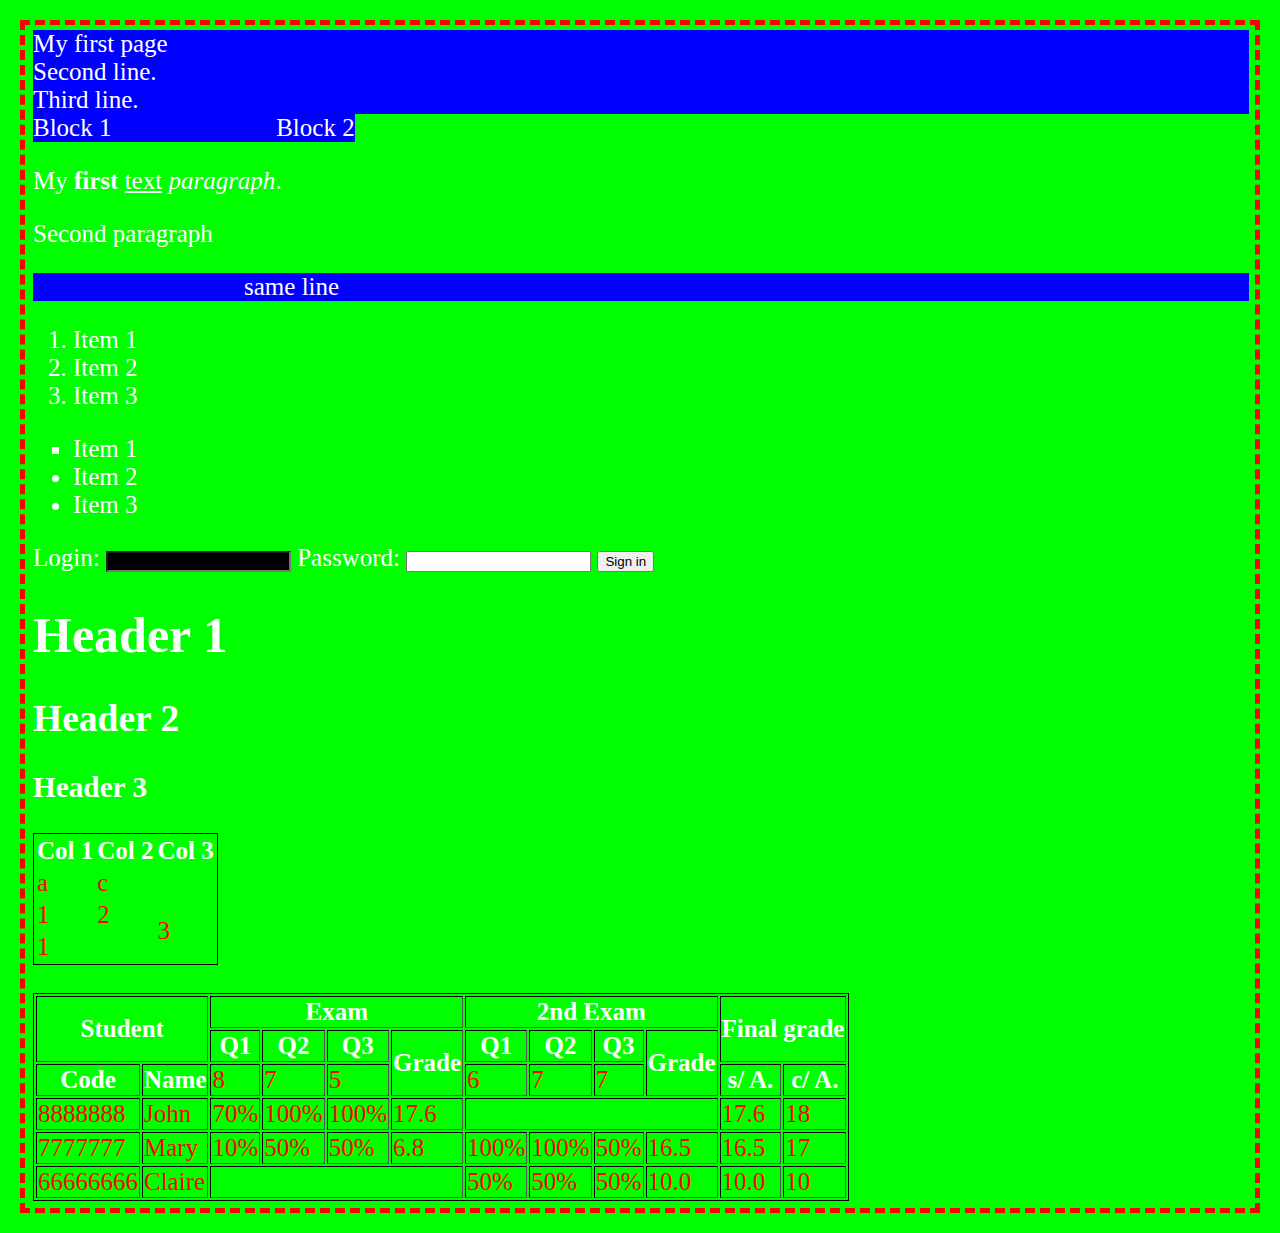
<file: index.html>
﻿<!DOCTYPE html>

<html lang="en" xmlns="http://www.w3.org/1999/xhtml">
<head>
    <meta charset="utf-8" />
    <title>My web page</title>
    <link rel="stylesheet" href="style.css" />
</head>
<body>
    <div>
        My first page
        <!-- komentārs -->
        <br />
        Second line.
        <br />
        Third line.
    </div>
    <div class="left">
        Block 1
    </div>
    <div class="right">
        Block 2
    </div>
    <div style="clear: both;"></div>
    <p>
        My <b>first</b> <u>text</u> <i>paragraph</i>.
    </p>
    <p>Second paragraph</p>
    <div>
        <a href="http://www.delfi.lv" target="_blank">Click here!</a>
        <span class="blue bold">text text</span> 
        <span>same line</span>
    </div>
    <ol>
        <li>Item 1</li>
        <li>Item 2</li>
        <li>Item 3</li>
    </ol>
    <ul>
        <li type="square">Item 1</li>
        <li>Item 2</li>
        <li>Item 3</li>
    </ul>
    <form action="">
        Login:
        <input type="text" name="login" id="login" />
        Password:
        <input type="password" name="pass" id="pass" />

        <button type="submit">Sign in</button>
    </form>
    <h1>Header 1</h1>
    <h2>Header 2</h2>
    <h3>Header 3</h3>

    <table>
        <tr>
            <th>Col 1</th>
            <th>Col 2</th>
            <th>Col 3</th>
        </tr>
        <tr>
            <td>a</td>
            <td colspan="2">c</td>
        </tr>
        <tr>
            <td>1</td>
            <td>2</td>
            <td rowspan="2">3</td>
        </tr>
        <tr>
            <td colspan="2">1</td>
        </tr>
    </table>
    <br/>
    <table border="1">
        <tr>
            <th rowspan="2" colspan="2">Student</th>
            <th colspan="4">Exam</th>
            <th colspan="4">2nd Exam</th>
            <th rowspan="2" colspan="2">Final grade</th>
        </tr>
        <tr>
            <th>Q1</th>
            <th>Q2</th>
            <th>Q3</th>
            <th rowspan="2">Grade</th>
            <th>Q1</th>
            <th>Q2</th>
            <th>Q3</th>
            <th rowspan="2">Grade</th>
        </tr>
        <tr>
            <th>Code</th>
            <th>Name</th>
            <td>8</td>
            <td>7</td>
            <td>5</td>
            <td>6</td>
            <td>7</td>
            <td>7</td>
            <th>s/ A.</th>
            <th>c/ A.</th>
        </tr>
        <tr>
            <td>8888888</td>
            <td>John</td>
            <td>70%</td>
            <td>100%</td>
            <td>100%</td>
            <td>17.6</td>
            <td colspan="4"></td>
            <td>17.6</td>
            <td>18</td>
        </tr>
        <tr>
            <td>7777777</td>
            <td>Mary</td>
            <td>10%</td>
            <td>50%</td>
            <td>50%</td>
            <td>6.8</td>
            <td>100%</td>
            <td>100%</td>
            <td>50%</td>
            <td>16.5</td>
            <td>16.5</td>
            <td>17</td>
        </tr>
        <tr>
            <td>66666666</td>
            <td>Claire</td>
            <td colspan="4"></td>
            <td>50%</td>
            <td>50%</td>
            <td>50%</td>
            <td>10.0</td>
            <td>10.0</td>
            <td>10</td>
        </tr>
    </table>
</body>
</html>
</file>
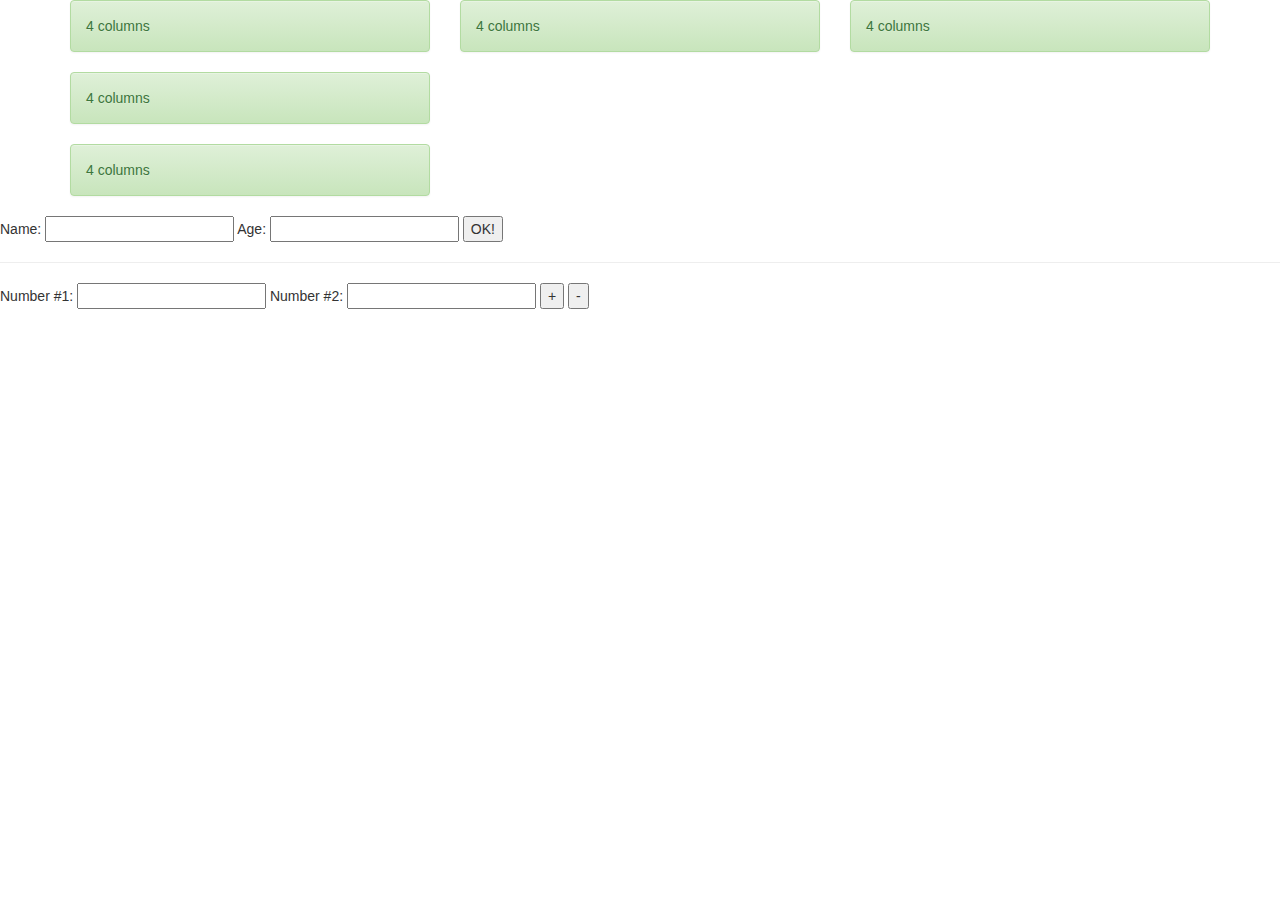
<file: javascriptsample.html>
﻿<!DOCTYPE html>

<html lang="en" xmlns="http://www.w3.org/1999/xhtml">
<head>
    <meta charset="utf-8" />
    <title>Javascriptsample.html</title>
    <!-- Latest compiled and minified CSS -->
    <link rel="stylesheet" href="https://stackpath.bootstrapcdn.com/bootstrap/3.4.1/css/bootstrap.min.css" integrity="sha384-HSMxcRTRxnN+Bdg0JdbxYKrThecOKuH5zCYotlSAcp1+c8xmyTe9GYg1l9a69psu" crossorigin="anonymous">

    <!-- Optional theme -->
    <link rel="stylesheet" href="https://stackpath.bootstrapcdn.com/bootstrap/3.4.1/css/bootstrap-theme.min.css" integrity="sha384-6pzBo3FDv/PJ8r2KRkGHifhEocL+1X2rVCTTkUfGk7/0pbek5mMa1upzvWbrUbOZ" crossorigin="anonymous">

    <!-- Latest compiled and minified JavaScript -->
    <script src="https://stackpath.bootstrapcdn.com/bootstrap/3.4.1/js/bootstrap.min.js" integrity="sha384-aJ21OjlMXNL5UyIl/XNwTMqvzeRMZH2w8c5cRVpzpU8Y5bApTppSuUkhZXN0VxHd" crossorigin="anonymous"></script>
</head>
<body>
    <div class="container">
        <div class="row">
            <div class="col-sm-6 col-md-4">
                <div class="alert alert-success">
                    4 columns
                </div>
            </div>
            <div class="col-sm-6 col-md-4">
                <div class="alert alert-success">
                    4 columns
                </div>
            </div>
            <div class="col-sm-6 col-md-4">
                <div class="alert alert-success">
                    4 columns
                </div>
            </div>
            <div class="col-sm-6 col-md-4">
                <div class="alert alert-success">
                    4 columns
                </div>
            </div>
        </div>
        <div class="row">
            <div class="col-sm-6 col-md-4">
                <div class="alert alert-success">
                    4 columns
                </div>
            </div>
        </div>
    </div>

    <form>
        Name: <input type="text" id="name" />
        Age: <input type="number" id="age" />
        <button type="button" id="ok">OK!</button>

        <hr />

        Number #1: <input type="number" id="num1" />
        Number #2: <input type="number" id="num2" />
        <button type="button" id="plus">+</button>
        <button type="button" id="minus">-</button>
    </form>
    <div id="result"></div>

    <script src="https://ajax.googleapis.com/ajax/libs/jquery/3.4.1/jquery.min.js"></script>
    <script src="script.js"></script>
</body>
</html>
</file>
<file: style.css>
﻿body {
    background: #00FF00;
    color: white;
    margin: 20px;
    padding: 5px 6px 7px 8px;
    border: 5px dashed red;
    font-size: 25px;
}

div {
    background: blue;
}

div.left {
    float: left;
    width: 20%;
}

div.right
{
    float: left;
}

table {
    border: 1px solid black;
}

table td {
    color: red;
}

span, div {
    
}

#login {
    background: black;
    color: white;
}

span.blue {
    color: blue;
}

.bold {
    font-weight: bold;
}

a {
    color: blue;
}

a:visited {
    color: violet;
}
</file>
